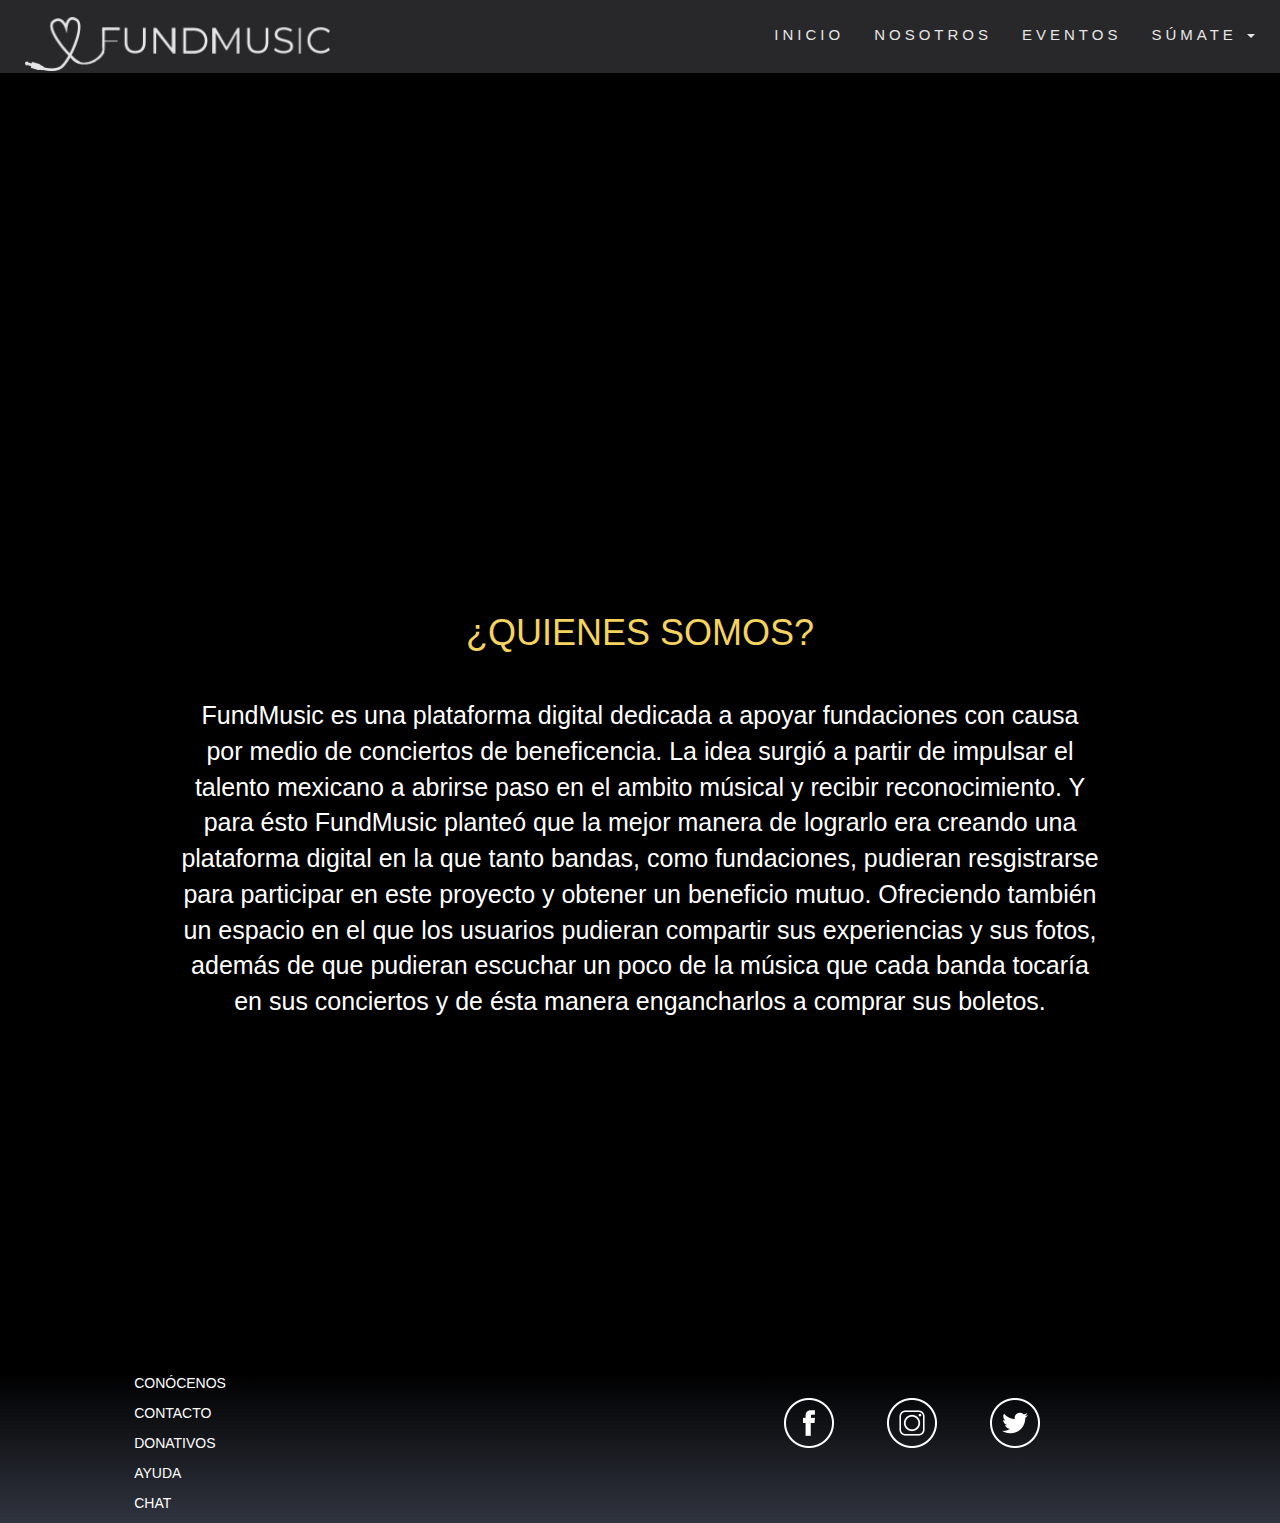
<file: views/nosotros.html>
<!DOCTYPE html>
<html lang="en">
<head>
<title>FUNDMUSIC</title>
<meta charset="utf-8">
<meta name="viewport" content="width=device-width, initial-scale=1">
<link rel="stylesheet" href="https://maxcdn.bootstrapcdn.com/bootstrap/3.3.7/css/bootstrap.min.css">
<link rel="stylesheet" type="text/css" href="../css/main.css">
<link rel="icon" href="../assets/img/logo-naranja.png">
</head>
<body>
<!-- MENÚ -->
<nav class="navbar navbar-default navbar-fixed-top">
<div class="container-fluid">
  <div class="navbar-header">
    <button type="button" class="navbar-toggle" data-toggle="collapse" data-target="#myNavbar">
      <span class="icon-bar"></span>
      <span class="icon-bar"></span>
      <span class="icon-bar"></span>
    </button>
    <img id="img-nav" src="../assets/img/logo.png">
  </div>
  <div class="collapse navbar-collapse" id="myNavbar">
    <ul class="nav navbar-nav navbar-right">
      <li><a href="../index.html">INICIO</a></li>
      <li><a href="nosotros.html">NOSOTROS </a></li>
      <li><a href="eventos.html">EVENTOS</a></li>
      <li class="dropdown">
        <a class="dropdown-toggle" data-toggle="dropdown" href="#">SÚMATE
          <span class="caret"></span>
        </a>
        <ul class="dropdown-menu">
          <li><a href="artistas.html">ARTISTAS</a></li>
          <li><a href="fundaciones.html">FUNDACIONES</a></li>
        </ul>
      </li>
    </ul>
  </div>
</div>
</nav>
<br>
<br>
<br>
<br>
<!--Nosotros-->
<div class="container text-center center-align cont-views">  
  <div class="col-sm-12">
    <div class="nosotros-bg">
    </div>
  </div>
  <div class="col-sm-10 col-sm-offset-1">
  <div class="seccion" id="nosotros" >
    <h1>¿QUIENES SOMOS?</h1>
    <br>
    <p>FundMusic es una plataforma digital dedicada a apoyar fundaciones con causa por medio de conciertos de beneficencia.
    La idea surgió a partir de impulsar el talento mexicano a abrirse paso en el ambito músical y recibir reconocimiento. Y para ésto FundMusic planteó que la mejor manera de lograrlo era creando una plataforma digital en la que tanto bandas, como fundaciones, pudieran resgistrarse para participar en este proyecto y obtener un beneficio mutuo. Ofreciendo también un espacio en el que los usuarios pudieran compartir sus experiencias y sus fotos, además de que pudieran escuchar un poco de la música que cada banda tocaría en sus conciertos y de ésta manera engancharlos a comprar sus boletos.</p>
  </div>
  </div>
</div>
<br>
<br>

<footer class="container-fluid foot">
    <div class="col-sm-6 col-sm-offset-1">
        <p>CONÓCENOS</p>
        <p>CONTACTO</p>
        <p>DONATIVOS</p>
        <p>AYUDA</p>
        <p>CHAT</p>
  </div>

  <div class="col-sm-5">
      <img class="icon-footer" src="../assets/img/icon-fb.png">
      <img class="icon-footer" src="../assets/img/icon-insta.png">
      <img class="icon-footer" src="../assets/img/icon-tw.png">
  </div>


</footer>

<script src="https://ajax.googleapis.com/ajax/libs/jquery/3.3.1/jquery.min.js"></script>
<script src="https://maxcdn.bootstrapcdn.com/bootstrap/3.3.7/js/bootstrap.min.js"></script>
<script type="text/javascript" src="../js/app.js"></script>
</body>

</html>
</file>
<file: css/main.css>
body {
  background-color: black;
  color: #FFFFFF;
}
h3{
  color: white;
}

.hr-1 {
  border-top: 2px solid #F4D35E;
}

.navbar {
  margin-bottom: 0;
  background-color: #2d2d30;
  border: 0;
  font-size: 15px !important;
  letter-spacing: 4px;
  opacity: 0.9;
  padding: 10px 10px 0px 10px;
}

.navbar li a {
  color: #FFFFFF !important;
}

#img-nav {
  height: 7vh;
}

.navbar-nav li a:hover {
  color: #F4D35E !important;
}

.navbar-nav li.active a {
  color: #fff !important;
  background-color: #29292c !important;
}

.navbar-default .navbar-toggle {
  border-color: transparent;
}

/* Dropdown */

.open .dropdown-toggle {
  color: #fff;
  background-color: black !important;
}

.dropdown-menu {
  background-color: black !important;
}

.dropdown-menu li a {
  background-color: transparent !important;
  color: #FFFFFF !important;
}

.dropdown-menu li a:hover {
  color: #F4D35E !important;
}

.carousel-inner img {
  width: 100%;
  /* Set width to 100% */
  margin: auto;
  min-height: 200px;
  height: 100vh;
}

.cont-views {
  margin-top: 7vh;
}

@media (max-width: 600px) {
  .carousel-caption {
    display: none;
  }
}

/*ESTILOS PUBLICACIÓN*/

#update:placeholder {
  color: white;
}

#update, #mensaje {
  margin-top: 1em;
  background-color: white;
  opacity: 0.5;
  height: 5em;
  width: 100%;
  border-radius: .3em;
  overflow-y: scroll;
}

.textarea {
  color: white !important
}

.upload1 {
  text-align: right;
  margin-bottom: .5em;
}

.btn-up {
  background-color: #F4D35E;
  color: #000000;
  height: 2.5em;
  font-weight: 500;
  padding: .5em;
}

.btn-up:hover {
  text-decoration: none;
  color: white;
}

/*EVENTOS*/

#place {
  color: #F4D35E;
}

.img-event {
  width: 100px;
  height: 100px;
}

/*FOOTER*/

.icon-footer {
  margin: 5%;
}

.foot {
  background: linear-gradient(black, #30343f);
}

/*Súmate*/

.registro-b {
  height: 50vh;
  background-image: url(https://media.giphy.com/media/3og0IUTy80RuWleuRi/giphy.gif);
   background-repeat: no-repeat;
  background-size: cover;
}
.registro-f{
  height: 50vh;
  background-image: url(http://fundacioncompartir.org/sites/default/files/styles/slick_600x320/public/las-fundaciones-trabajan-en-el-noveno-objetivo-de-desarrollo-sostenible.jpg?itok=s5UoTBie);
  background-repeat: no-repeat;
  background-size: cover;
}
.p-t{
  padding-top: 20vh;
}
.thumbnail>img{
  padding-top: 30px;
  width: :70vh;
  height: 50vh;
}
.registro-text {
  color: white;
}

.thumbnail {
  background-color: transparent;
  border: none;
}

/* Seccion de Post y subida de imagenes */

.header, .mensaje {
  text-align: justify;
  margin-right: 10px;
}

.nombre {
  color: #F79256;
}

#mensaje {
  width: 400px;
}

#btnEnviar {
  width: 88px;
  margin: 11px 221px;
}

body>div>div>div.col-sm-5>div>div.panel-body>ul {
  list-style: none;
  margin-left: -40px;
}

.panel-primary {
  border: none;
}

.panel-body, .panel-footer {
  background: black;
  border: none;
}

.panel-body {
  overflow-y: scroll;
  height: 100vh;
  box-shadow: inset 0 0 20px 20px black;
}

.cont-img {
  overflow-y: scroll;
  height: 100vh;
  box-shadow: inset 0 0 20px 20px black;
}

#form-imagenes {
  margin-top: 20px;
}

#form-imagenes>label>img {
  margin-top: 15px;
}

::-webkit-scrollbar {
  background: black;
  width: 10px;
}

::-webkit-scrollbar-thumb {
  background: #F4D35E;
  border-radius: 10px;
}

/*MODAL*/
.modal-body,.modal-header, .modal-footer{
    background-color: black;
    color: #F4D35E;
}

.inner-addon{
    position: relative;
}
.right-addon .glyphicon{
    right: 0px;
}
.right-addon input{
    padding-right: 30px;
}

/*NOSOTROS*/
#nosotros{
  text-align: center;
  font-size: 25px;
  margin:

}
#nosotros.div{
  margin: auto;
}
#nosotros> h1{
  color: #F4D35E;
}
.seccion{
    height: 80vh;
}
.nosotros-bg{
   height: 50vh;
   background-repeat: no-repeat;
  background-size: cover;
  background-image: url(https://media.giphy.com/media/3oEduXeT0j1Bl5uWHK/giphy.gif);
}
</file>
